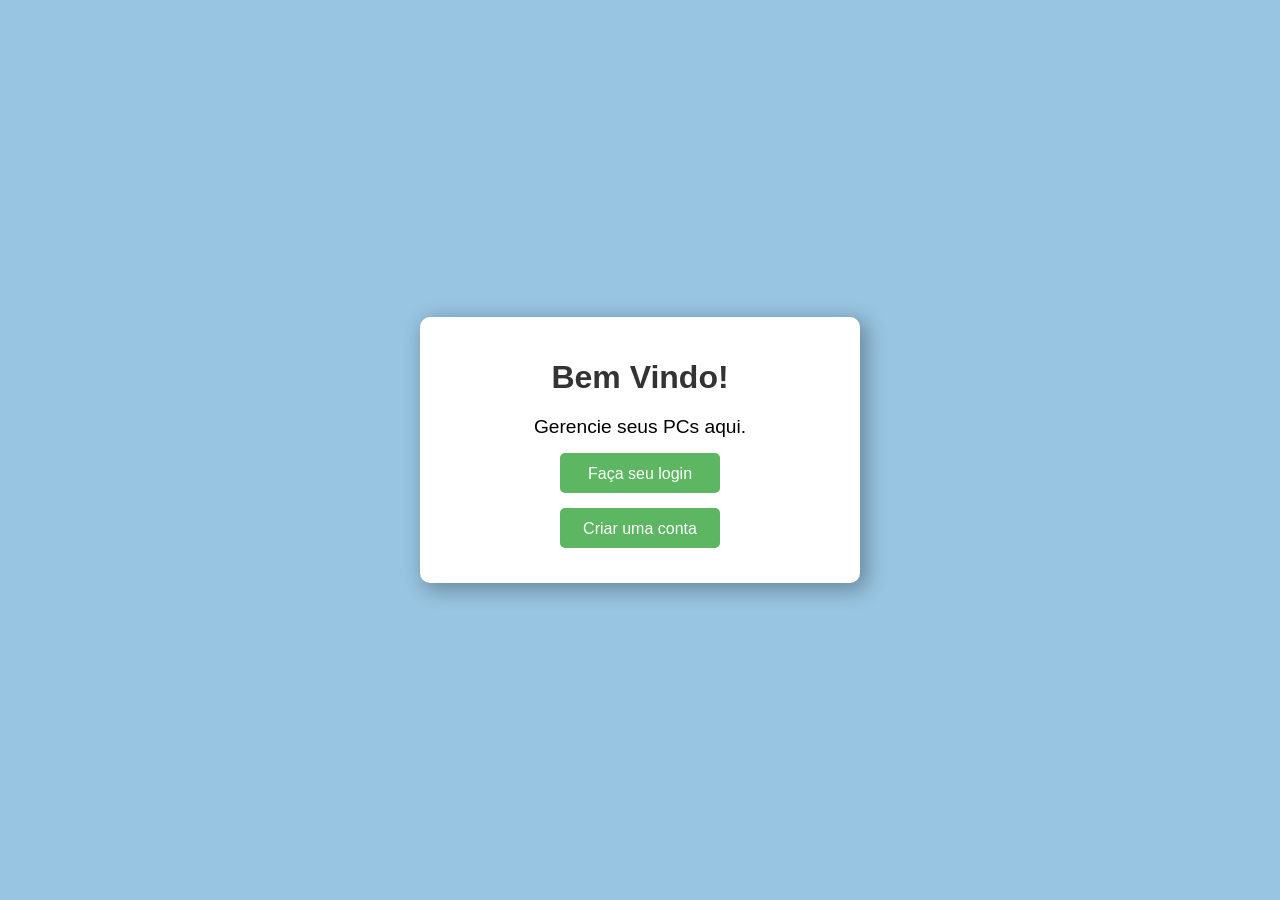
<file: projeto-final-programacaoWeb/templates/index.html>
<!DOCTYPE html>
<html lang="pt-BR">
<head>

    <meta charset="UTF-8">
    <meta name="viewport" content="width=device-width, initial-scale=1.0">

    <link rel="stylesheet" href="../static/index_style.css">
    <title>Seu PC.com</title>
</head>
<body>
    <main>
        <h1> Bem Vindo!</h1>

        <p> Gerencie seus PCs aqui. </p>
        <button>
            <a href="/login">Faça seu login</a>
        </button>
        <br>
        <button>

            <a  href="/criar_conta" >Criar uma conta</a>
        </button>

    </main>
</body>
</html>
</file>
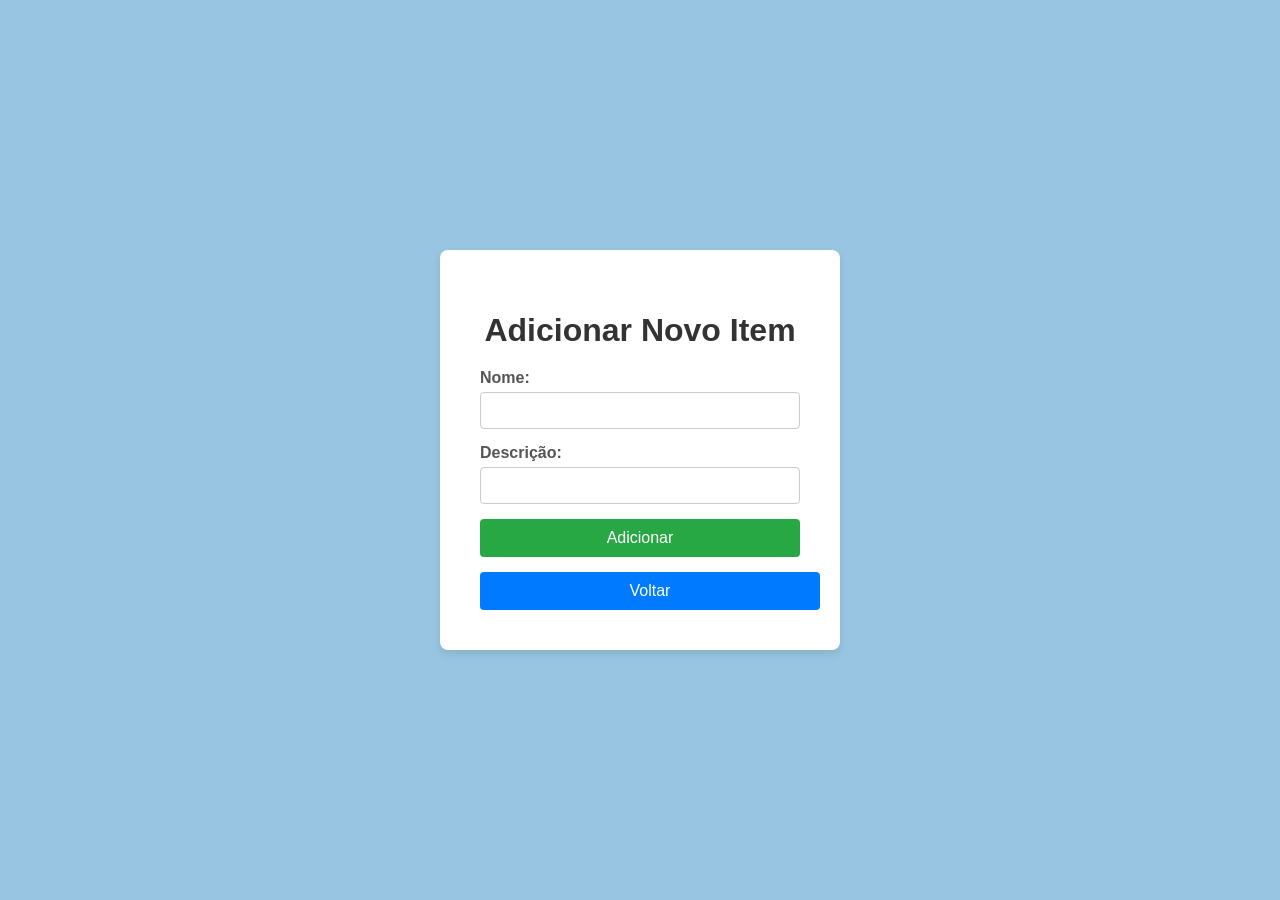
<file: projeto-final-programacaoWeb/templates/create_item.html>
<!DOCTYPE html>
<html lang="pt-br">
<head>
    <link rel="stylesheet" type="text/css" href="../static/create_item_style.css">
    <title>Adicionar um novo item</title>
</head>
<body>
<main>
    <h1>Adicionar Novo Item</h1>
    <form id="itemForm">
        <label for="name">Nome:</label>
        <input type="text" id="name" name="name" required>
        <label for="description">Descrição:</label>
        <input type="text" id="description" name="description" required>
        <button type="submit">Adicionar</button>
        <a href="/pc_lista" class="btn-voltar">Voltar</a>
    </form>
</main>
<script>
    document.addEventListener("DOMContentLoaded", function() {
        const form = document.getElementById("itemForm");

        form.addEventListener("submit", function(event) {
            event.preventDefault();

            const formData = new FormData(form);
            const data = {
                name: formData.get("name"),
                description: formData.get("description")
            };

            fetch('/pcs', {
                method: 'POST',
                headers: {
                    'Content-Type': 'application/json'
                },
                body: JSON.stringify(data)
            })
            .then(response => {
                if (response.ok) {
                    alert('Item adicionado com sucesso');
                    window.location.href = '/pc_lista';
                } else {
                    throw new Error('Erro ao adicionar item');
                }
            })
            .catch(error => {
                console.error('Error:', error);
                alert('Erro ao enviar os dados');
            });
        });
    });
</script>
</body>
</html>
</file>
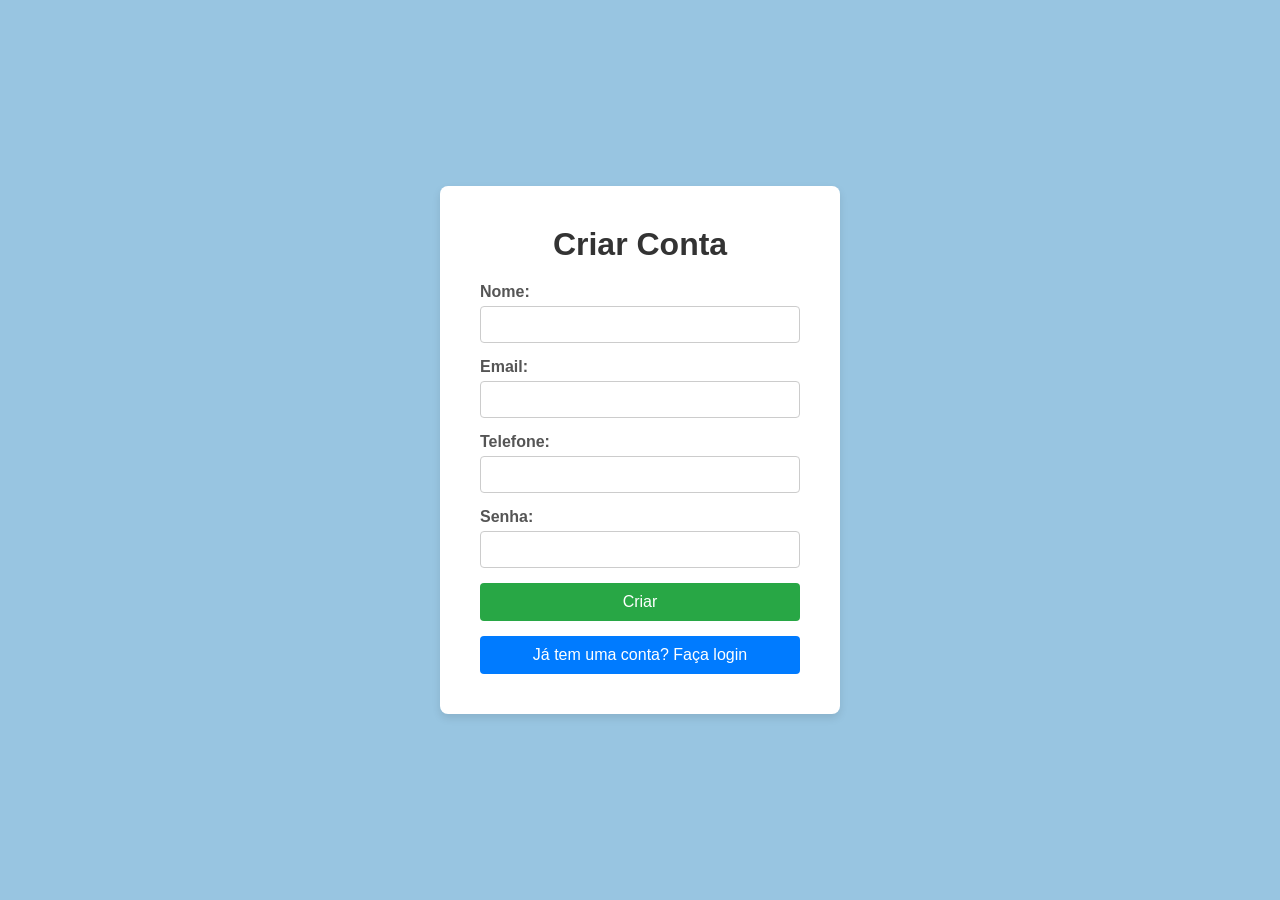
<file: projeto-final-programacaoWeb/templates/criar_conta.html>
<!DOCTYPE html>
<html lang="pt-br">
<head>
    <meta charset="UTF-8">
    <meta name="viewport" content="width=device-width, initial-scale=1.0">
    <title>Criar Conta</title>
    <link rel="stylesheet" href="../static/criar_conta_style.css">
</head>
<body>
    <main>
        <h1>Criar Conta</h1>
        <form action="/create-account" method="POST" onsubmit="mostrarAlerta(event)">
            <label for="name">Nome:</label>
            <input type="text" id="name" name="name" required>

            <label for="email">Email:</label>
            <input type="email" id="email" name="email" required>

            <label for="telefone">Telefone:</label>
            <input type="tel" id="telefone" name="telefone" required>

            <label for="senha">Senha:</label>
            <input type="password" id="senha" name="senha" required>

            <button type="submit">Criar</button>
        </form>
        <a href="/login" class="btn-login">Já tem uma conta? Faça login</a>
    </main>

    <script>
        function mostrarAlerta(event) {
            event.preventDefault();
            alert("Conta criada com sucesso");
            event.target.submit();
        }
    </script>
</body>
</html>
</file>
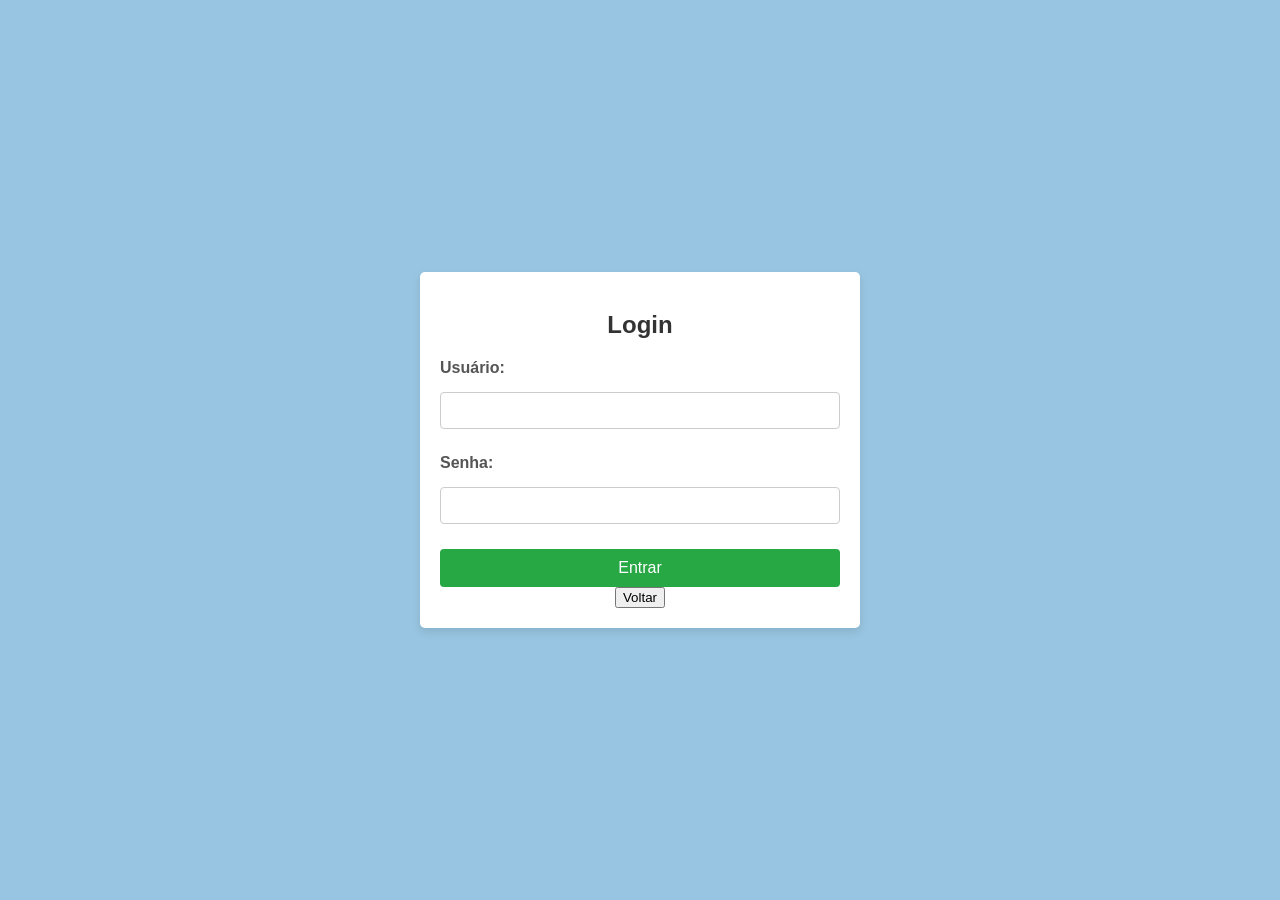
<file: projeto-final-programacaoWeb/templates/login.html>
<!DOCTYPE html>
<html lang="pt-br">
<head>
    <meta charset="UTF-8">
    <meta name="viewport" content="width=device-width, initial-scale=1.0">
    <title>Login</title>
    <link rel="stylesheet" href="../static/login_style.css">
</head>
<body>
    <div class="login-container">
        <h2>Login</h2>
        <form class="login-form" action="/login" method="POST">
            <label for="username">Usuário:</label>
            <input type="text" id="username" name="username" required>
            <label for="password">Senha:</label>
            <input type="password" id="password" name="password" required>
            <button type="submit">Entrar</button>
        </form>
        <button onclick="window.location.href='/'">Voltar</button>
    </div>
</body>
</html>
</file>
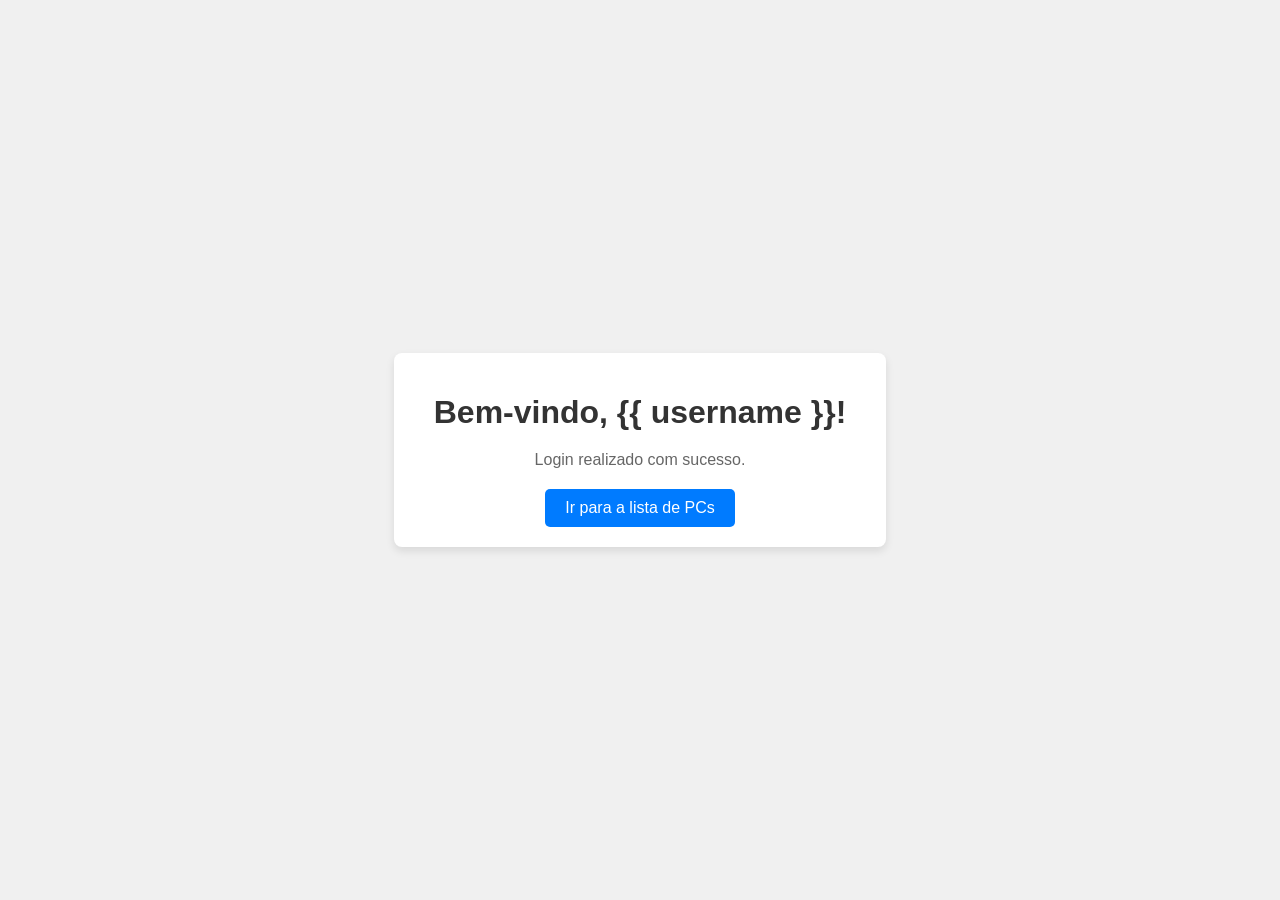
<file: projeto-final-programacaoWeb/templates/login_success.html>
<!DOCTYPE html>
<html lang="pt-br">
<head>
    <meta charset="UTF-8">
    <meta name="viewport" content="width=device-width, initial-scale=1.0">
    <title>Login Bem-sucedido</title>
    <link rel="stylesheet" href="../static/login_success_style.css">
</head>
<body>
    <div class="login-success-container">
        <h1>Bem-vindo, {{ username }}!</h1>
        <p>Login realizado com sucesso.</p>
        <button onclick="window.location.href='/pc_lista'">Ir para a lista de PCs</button>
    </div>
</body>
</html>
</file>
<file: projeto-final-programacaoWeb/static/index_style.css>
* {
    text-decoration: none;
}

body {
    background-color: #98c5e1;
    height: 100vh;
    width: 100vw;
    font-family: Arial, sans-serif;
    display: flex;
    justify-content: center;
    align-items: center;
    font-size: 1.2rem;
    margin: 0;
}

main {
    background-color: white;
    padding: 20px;
    text-align: center;
    width: 25rem;
    height: auto;
    border-radius: 10px;
    box-shadow: 5px 5px 20px 2px rgba(0, 0, 0, 0.3);
}

main > * {
    margin-bottom: 15px;
}

main h1 {
    text-align: center;
    margin-bottom: 20px;
    font-size: 2rem;
    color: #333;
}

main button {
    width: 10rem;
    height: 2.5rem;
    background-color: #4caf50;
    border: none;
    border-radius: 5px;
    opacity: 0.9;
    transition: background-color 0.3s ease-in-out, opacity 0.3s ease-in-out;
    cursor: pointer;
}

main button:hover {
    opacity: 1;
    background-color: #45a049;
}

main button > a {
    color: white;
    font-size: 1rem;
    text-decoration: none;
    display: inline-block;
    width: 100%;
    height: 100%;
    line-height: 2.5rem;
}

main button > a:hover {
    color: white;
}
</file>
<file: projeto-final-programacaoWeb/static/create_item_style.css>
body {
    font-family: Arial, sans-serif;
    background-color: #98c5e1;
    display: flex;
    justify-content: center;
    align-items: center;
    height: 100vh;
    margin: 0;
}

main {
    background: #fff;
    padding: 40px;
    border-radius: 8px;
    box-shadow: 0 4px 8px rgba(0, 0, 0, 0.1);
    width: 90%;
    max-width: 400px;
    box-sizing: border-box;
}

h1 {
    color: #333;
    text-align: center;
    margin-bottom: 20px;
}

label {
    display: block;
    margin-bottom: 5px;
    font-weight: bold;
    color: #555;
}

input {
    width: 100%;
    padding: 10px;
    margin-bottom: 15px;
    border: 1px solid #ccc;
    border-radius: 4px;
    box-sizing: border-box;
}

button {
    width: 100%;
    padding: 10px;
    background-color: #28a745;
    color: #fff;
    border: none;
    border-radius: 4px;
    font-size: 16px;
    cursor: pointer;
    transition: background-color 0.3s ease-in-out;
}

button:hover {
    background-color: #218838;
}

a.btn-voltar {
    display: inline-block;
    width: 100%;
    text-align: center;
    padding: 10px;
    margin-top: 15px;
    background-color: #007bff;
    color: #fff;
    border-radius: 4px;
    text-decoration: none;
    transition: background-color 0.3s ease-in-out;
}

a.btn-voltar:hover {
    background-color: #0056b3;
}
</file>
<file: projeto-final-programacaoWeb/static/criar_conta_style.css>
/* Reseta as margens e os paddings */
* {
    margin: 0;
    padding: 0;
    box-sizing: border-box;
}

body {
    font-family: Arial, sans-serif;
    background-color: #98c5e1;
    display: flex;
    justify-content: center;
    align-items: center;
    height: 100vh;
    margin: 0;
}

main {
    background: #fff;
    padding: 40px;
    border-radius: 8px;
    box-shadow: 0 4px 8px rgba(0, 0, 0, 0.1);
    width: 90%;
    max-width: 400px;
    box-sizing: border-box;
    text-align: center;
}

h1 {
    color: #333;
    margin-bottom: 20px;
}

label {
    display: block;
    margin-bottom: 5px;
    font-weight: bold;
    color: #555;
    text-align: left;
}

input {
    width: 100%;
    padding: 10px;
    margin-bottom: 15px;
    border: 1px solid #ccc;
    border-radius: 4px;
    box-sizing: border-box;
}

button {
    width: 100%;
    padding: 10px;
    background-color: #28a745;
    color: white;
    border: none;
    border-radius: 4px;
    font-size: 16px;
    cursor: pointer;
    transition: background-color 0.3s ease-in-out;
}

button:hover {
    background-color: #218838;
}

a.btn-login {
    display: block;
    margin-top: 15px;
    padding: 10px;
    background-color: #007bff;
    color: white;
    border-radius: 4px;
    text-decoration: none;
    transition: background-color 0.3s ease-in-out;
}

a.btn-login:hover {
    background-color: #0056b3;
}
</file>
<file: projeto-final-programacaoWeb/static/login_style.css>
body {
    font-family: Arial, sans-serif;
    background-color: #98c5e1;
    display: flex;
    justify-content: center;
    align-items: center;
    height: 100vh;
    margin: 0;
}

.login-container {
    max-width: 400px;
    width: 100%;
    padding: 20px;
    background-color: #fff;
    border-radius: 5px;
    box-shadow: 0 4px 8px rgba(0, 0, 0, 0.1);
    text-align: center;
}

.login-container h2 {
    margin-bottom: 20px;
    color: #333;
}

.login-form {
    display: flex;
    flex-direction: column;
    gap: 15px;
}

.login-form label {
    text-align: left;
    font-weight: bold;
    color: #555;
}

.login-form input[type="text"],
.login-form input[type="password"] {
    width: 100%;
    padding: 10px;
    margin-bottom: 10px;
    border: 1px solid #ccc;
    border-radius: 4px;
    box-sizing: border-box;
}

button[type="submit"] {
    width: 100%;
    padding: 10px;
    background-color: #28a745;
    color: white;
    border: none;
    border-radius: 4px;
    font-size: 16px;
    cursor: pointer;
    transition: background-color 0.3s ease-in-out;
}

button[type="submit"]:hover {
    background-color: #218838;
}

a.btn-logout {
    display: block;
    margin-top: 15px;
    padding: 10px;
    background-color: #dc3545;
    color: white;
    text-decoration: none;
    border-radius: 4px;
    transition: background-color 0.3s ease-in-out;
}

a.btn-logout:hover {
    background-color: #c82333;
}
</file>
<file: projeto-final-programacaoWeb/static/login_success_style.css>
body {
    display: flex;
    justify-content: center;
    align-items: center;
    height: 100vh;
    margin: 0;
    font-family: Arial, sans-serif;
    background-color: #f0f0f0;
}

.login-success-container {
    background-color: #ffffff;
    padding: 20px 40px;
    border-radius: 8px;
    box-shadow: 0 4px 8px rgba(0, 0, 0, 0.1);
    text-align: center;
}

h1 {
    color: #333;
    margin-bottom: 20px;
}

p {
    color: #666;
    margin-bottom: 20px;
}

button {
    background-color: #007BFF;
    color: white;
    border: none;
    padding: 10px 20px;
    border-radius: 5px;
    cursor: pointer;
    font-size: 16px;
}

button:hover {
    background-color: #0056b3;
}
</file>
